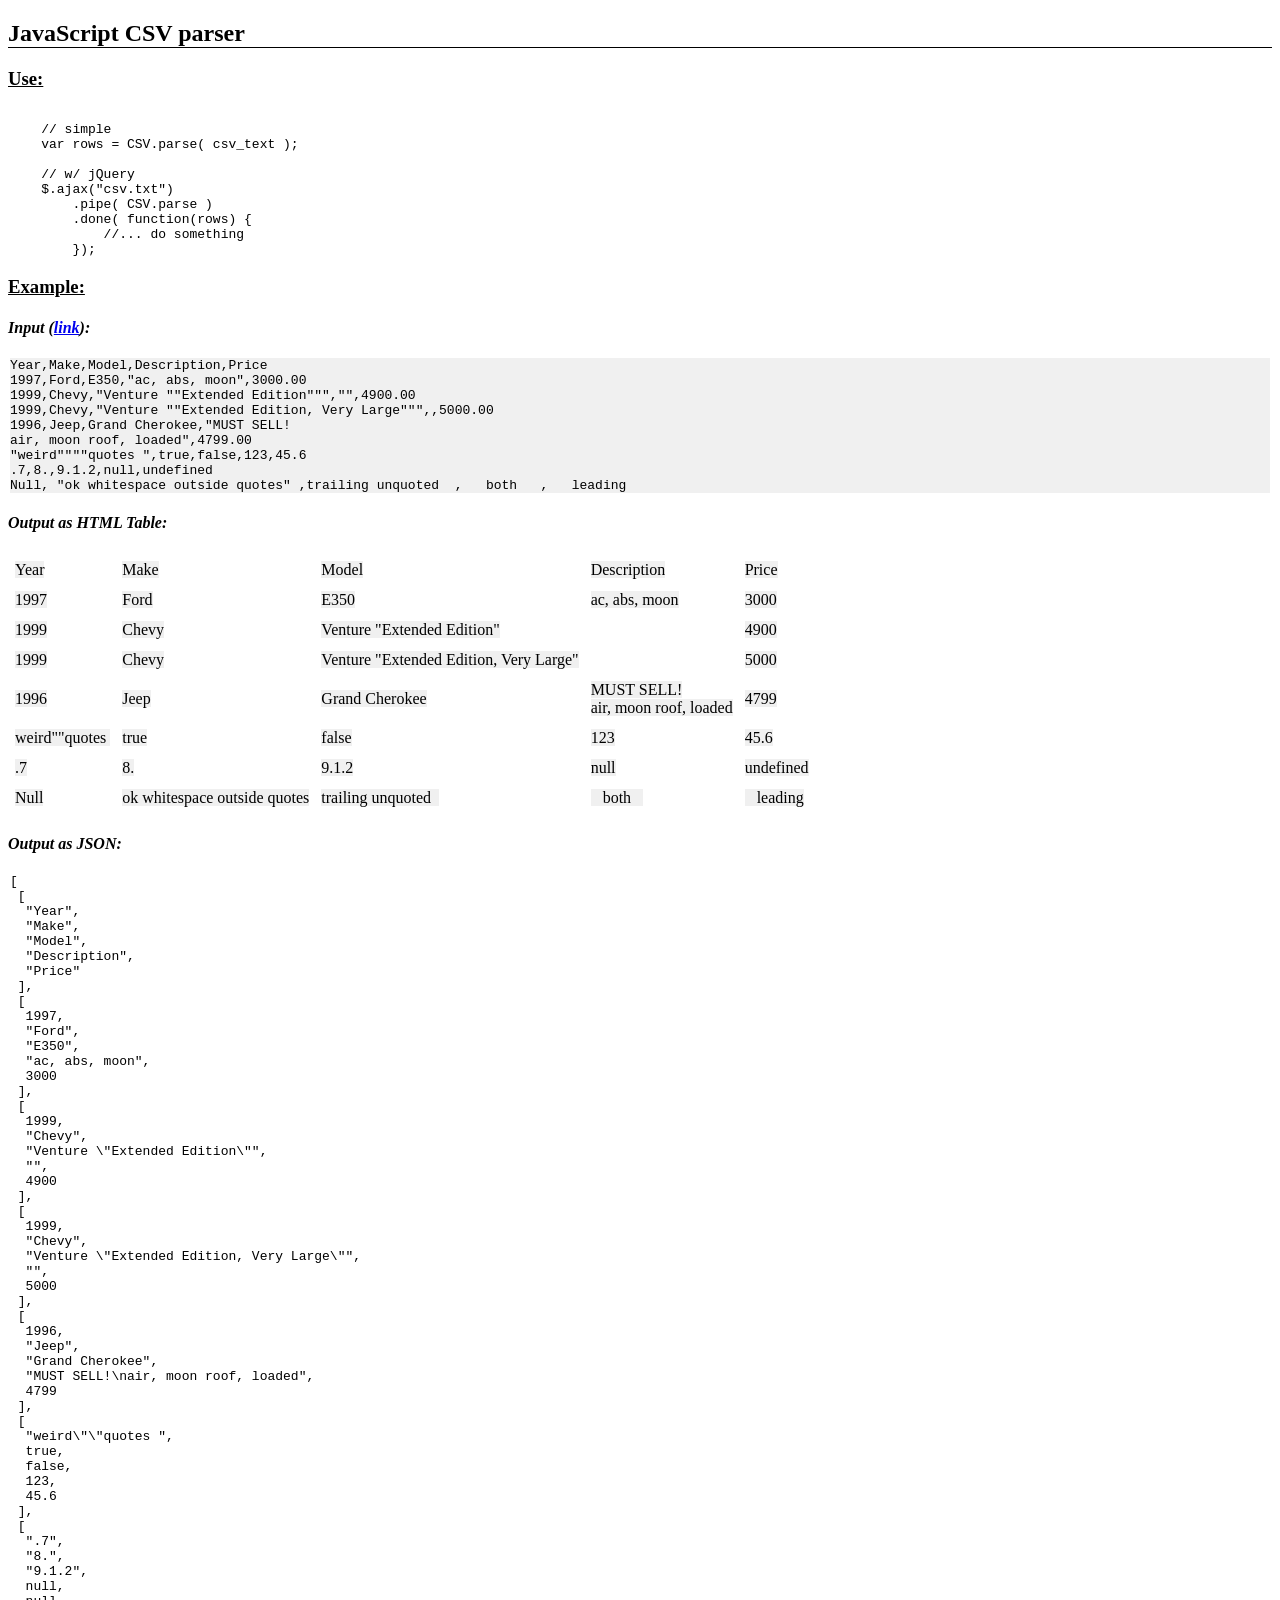
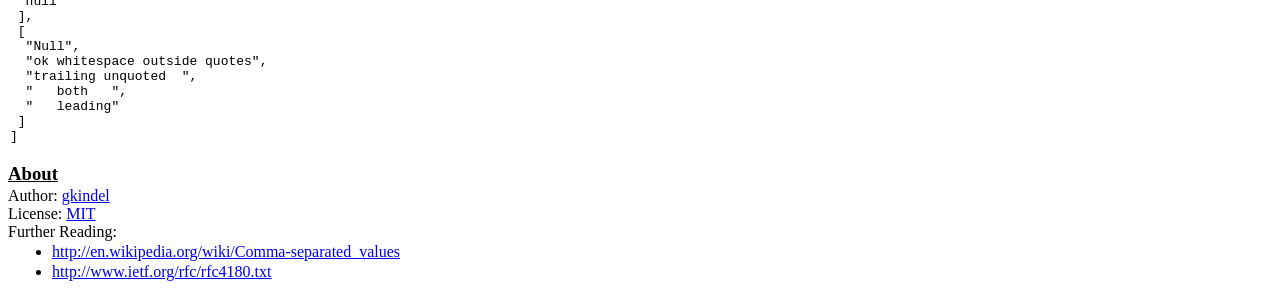
<file: public/bower_components/CSV-JS/csv.html>
<!DOCTYPE html>
<html>
<head>
    <title>CSV.parse() Test</title>
    <script src="csv.js"></script>
    <script src="//ajax.googleapis.com/ajax/libs/jquery/1.8.1/jquery.min.js"></script>

    <!-- prettify - http://code.google.com/p/google-code-prettify/ -->
    <link href="//google-code-prettify.googlecode.com/svn/trunk/src/prettify.css" type="text/css" rel="stylesheet" />
    <script type="text/javascript" src="//google-code-prettify.googlecode.com/svn/trunk/src/prettify.js"></script>

    <script>
        $( function () {

            $.ajax("csv.txt",
                    {
                        success : function (data, stats, xhr) {
                            $('#input').text(data);
                        }
                    })
                    .pipe( CSV.parse )
                    .done( function(rows) {
                        table("#table", rows );
                        console.log(rows);
                        $('#out')
                                .addClass("prettyprint")
                                .text( JSON.stringify(rows, null, " ") );
                        window.prettyPrint()
                    });

            // dump to html for visualizing output
            function table (el, data){
                var t = $("<table  />").appendTo( el );
                var row, value, tr, td, span, j, i;
                for( i = 0; i < data.length; i++ ) {
                    row = data[i];
                    tr = $("<tr/>").appendTo(t);
                    for( j = 0; j < row.length; j++ ) {
                        td = $("<td />")
                                .appendTo(tr);
                        span = $('<span />')
                                .appendTo(td)
                                .text( String(row[j]) );
                    }
                }
            }

        })
    </script>
    <style>
        #input {
            background: #f0f0f0;
        }
        #table td {
            background: white;
            padding: 5px;
            white-space: pre;
        }
        #table span {
            background: #f0f0f0;
        }
        h2 {
            border-bottom: 1px solid black;
        }
        h3 {
            margin-bottom: 2px;
            text-decoration: underline;
        }
        h4 {
            font-style: italic;
        }
        ul,li, pre{
            margin: 2px;
        }
    </style>
</head>
<body>
<h2>JavaScript CSV parser</h2>

<h3>Use:</h3>
<pre><code class="prettyprint">

    // simple
    var rows = CSV.parse( csv_text );

    // w/ jQuery
    $.ajax("csv.txt")
        .pipe( CSV.parse )
        .done( function(rows) {
            //... do something
        });</code></pre>

<h3>Example:</h3>

<h4>Input (<a href="csv.txt">link</a>):</h4>
<pre id="input"></pre>

<h4>Output as HTML Table:</h4>
<div id="table"></div>

<h4>Output as JSON:</h4>
<pre><code id="out"></code></pre>

<h3>About</h3>
<div>
    Author: <a href="https://github.com/gkindel">gkindel</a>
    <br>
     License:  <a href="http://www.opensource.org/licenses/mit-license.php">MIT</a>
    <br>
    Further Reading:
    <ul>
        <li><a href="http://en.wikipedia.org/wiki/Comma-separated_values">http://en.wikipedia.org/wiki/Comma-separated_values</a></li>
        <li><a href="http://www.ietf.org/rfc/rfc4180.txt">http://www.ietf.org/rfc/rfc4180.txt</a></li>
    </ul>
</div>
</body>
</html>
</file>
